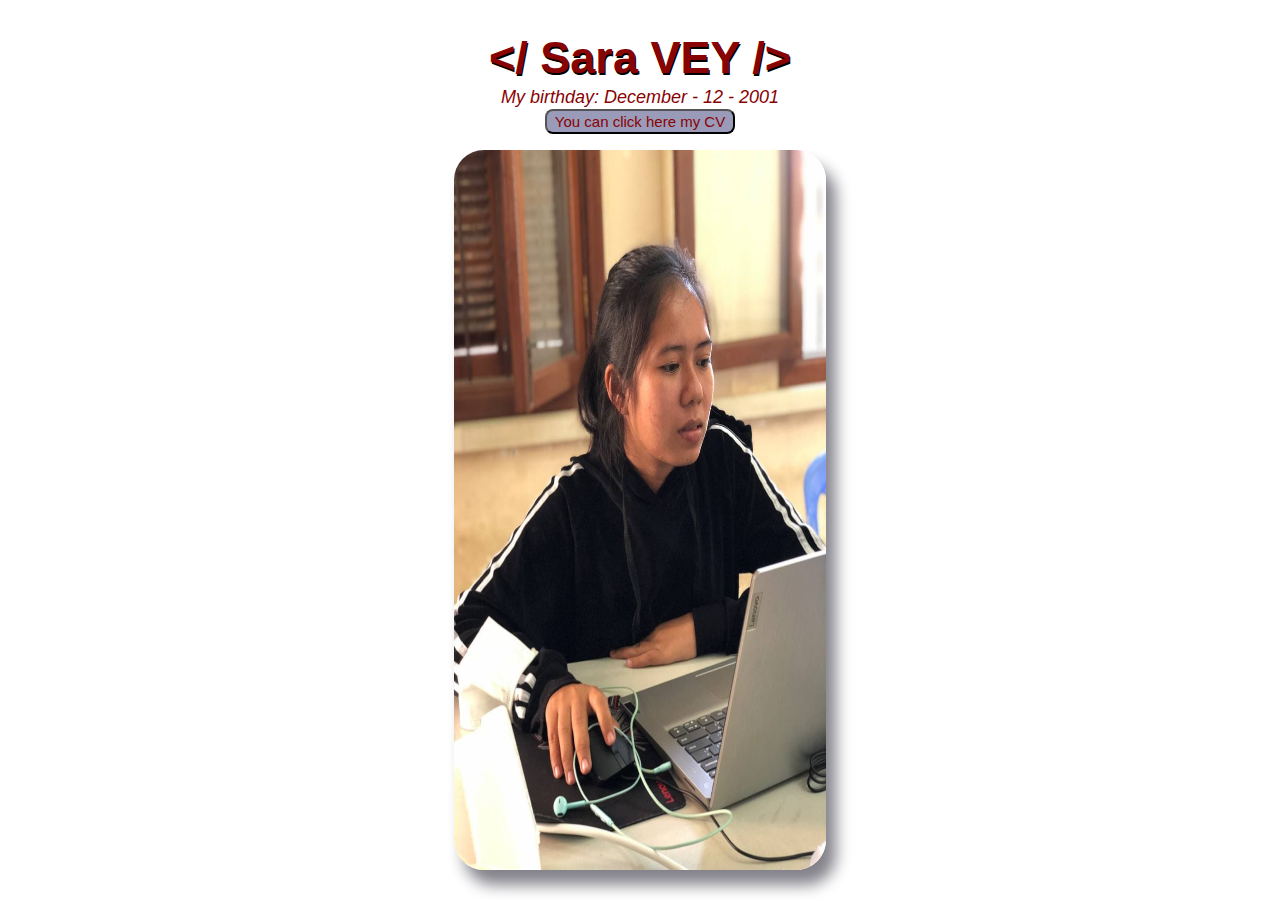
<file: index.html>
<!DOCTYPE html>
<html lang="en">
<head>
    <meta charset="UTF-8">
    <meta http-equiv="X-UA-Compatible" content="IE=edge">
    <meta name="viewport" content="width=device-width, initial-scale=1.0">
    <title>CV</title>
    <link rel="stylesheet" href="css/style.css">
</head>
<body>
    <header id="showcase">
        <h1> &lt;/ Sara VEY /&gt; </h1>
        <p> My birthday: December - 12 - 2001 </p>
        <p> <a href="https://zealous-bhaskara-a0ae1c.netlify.app/#home"> <button> You can click here my CV </button></a> </p><br>
        <img src="myphoto.jpg" style="width: 30%; height: 80%; border-radius: 30px; box-shadow: 10px 15px 15px rgb(132, 130, 138); border: 2px 5px 5px;">
    </header>
</body>
</html>
</file>
<file: css/style.css>
* {
    margin: 0;
    padding: 0;
}
body {
    font-family: Arial, "Helvetica Neue", Helvetica, sans-serif;
    color: #880303;
    line-height: 1;
}
#showcase {
    /* background-image: url('https://www.worldatlas.com/upload/63/1f/75/shutterstock-1051989149.jpg'); */
    background-image: url('https://image.freepik.com/free-photo/top-view-desktop-with-laptop-succulent_23-2148397913.jpg');
    background-size: cover;
    background-position: center;
    height: 100vh;
    display: flex;
    flex-direction: column;
    justify-content: center;
    align-items: center;
    text-align: center;
    padding: 0 20px;
}
#showcase h1 {
    font-size: 45px;
    line-height: 1.2;
    text-shadow: black 1px 2px;  
}
#showcase p {
    font-size: 18px;
    color: #880303;
    font-style: italic;
    margin-top: 3px;
    font-family: Arial, "Helvetica Neue", Helvetica, sans-serif;
}
button{
    font-size: 15px;
    border-radius: 8px;
    width: 190px;
    height: 25px;
    background: rgb(154, 154, 185);
    color: #880303;
    font-family: Arial, "Helvetica Neue", Helvetica, sans-serif;
}
</file>
